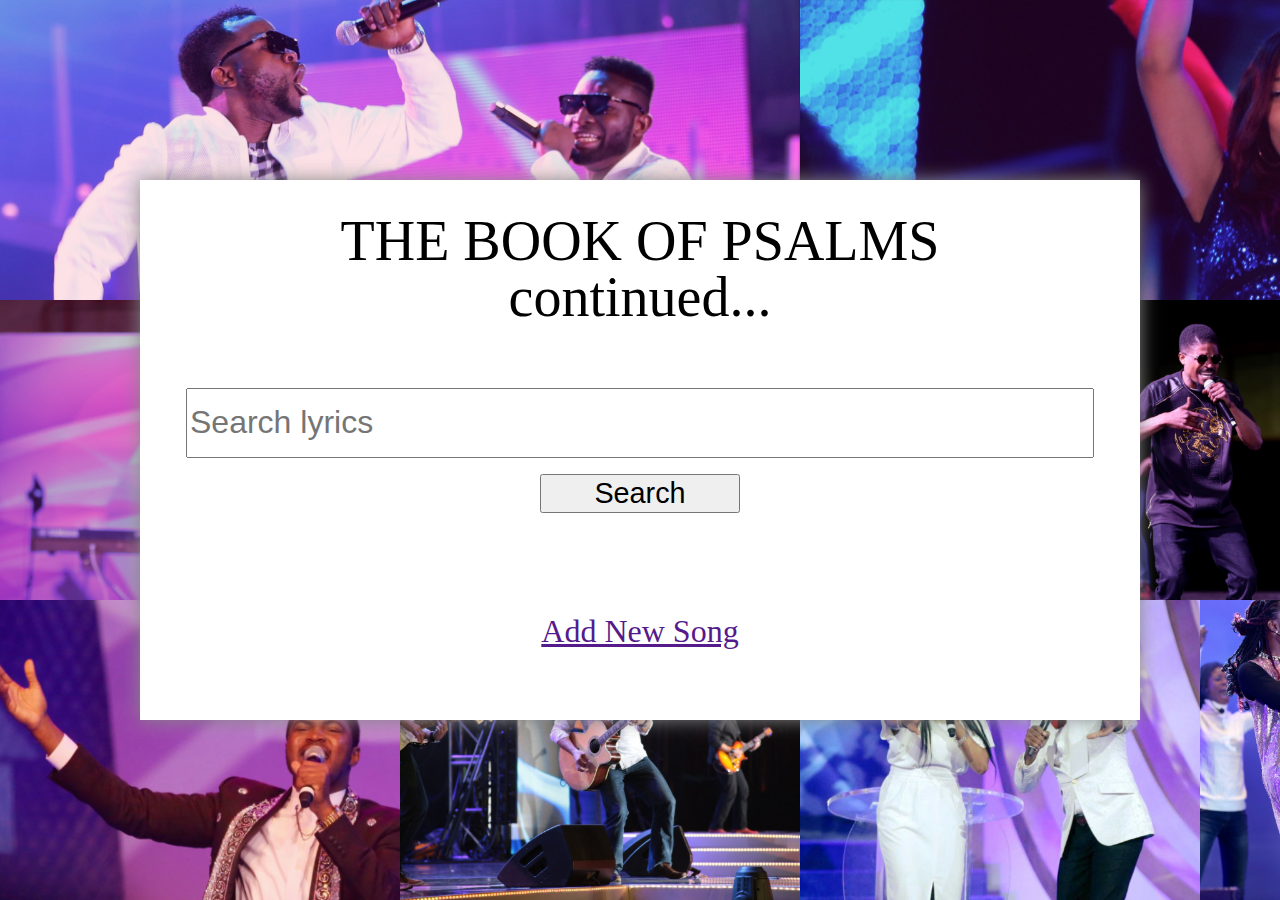
<file: index.html>
<!DOCTYPE html>
<html>
    <head>
        <link rel="stylesheet" href="style.css">
        <title>The Book of Psalms</title>
    </head>
    <body>
        <div class="searchbox">
            <div class="container">
                <p id="title"> THE BOOK OF PSALMS<br>continued... 
                </p>
            </div>
            <div class="container">
                <form action="" id="searchform">
                    <input type="text" name="query" id="searchbar" placeholder="Search lyrics">
                    <br>
                    <input type="submit" name="lyrics" id="searchbtn" value="Search">
                </form>
            </div>
            <div class="container">
                <a href="" id="addsong"><h6>Add New Song</h6></a>
            </div>
        </div>   
    </body>
</html>
</file>
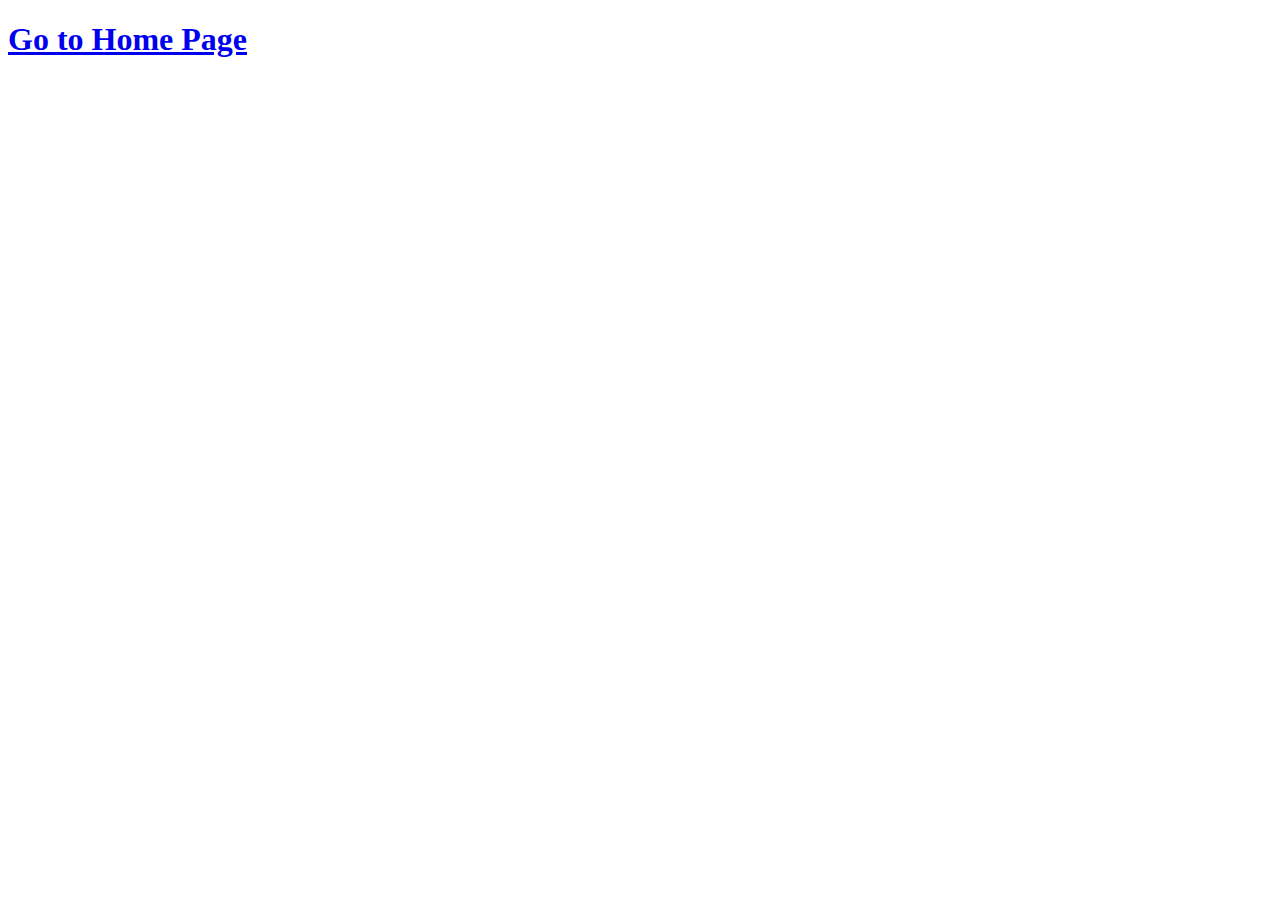
<file: results.html>
<!DOCTYPE html>
<html lang="en">
<head>
    <meta charset="UTF-8">
    <meta name="viewport" content="width=device-width, initial-scale=1.0">
    <meta http-equiv="X-UA-Compatible" content="ie=edge">
    <title>Results</title>
</head>
<body>
    <a href="index.html"><h1>Go to Home Page</h1></a>
</body>
</html>
</file>
<file: style.css>
a,abbr,acronym,address,applet,article,aside,audio,b,big,blockquote,body,canvas,caption,center,cite,code,dd,del,details,dfn,div,dl,dt,em,embed,fieldset,figcaption,figure,footer,form,h1,h2,h3,h4,h5,h6,header,hgroup,html,i,if
rame,img,ins,kbd,label,legend,li,mark,menu,nav,object,ol,output,p,pre,q,ruby,s,samp,section,small,span,strike,strong,sub,summary,sup,table,tbody,td,tfoot,th,thead,time,tr,tt,u,ul,var,video{margin:0;padding:0;border:0;font-size:100%;font:inherit;vertical-align:baseline}article,aside,details,figcaption,figure,footer,header,hgroup,menu,nav,section{display:block}body{line-height:1}ol,ul{list-style:none}blockquote,q{quotes:none}blockquote:after,blockquote:before,q:after,q:before{content:'';content:none}table{border-collapse:collapse;border-spacing:0}


body {
    background-image: url(PsalmsBG1.jpg);
    background-size: cover;
    height: 100vh;
    overflow: hidden;
    display: flex;
    align-items: center; /* Vertical Alignment*/
    justify-content: center; /* Horizontal Alignment*/
    /*border: 2px solid blue; */ 
}
.container {
    width: 100%;
    height: 33%;
    display: flex;
    align-content: center;
    justify-content: center;
    /* border: 2px solid red;  */
}

.searchbox {
    background-color: rgb(255, 255, 255);
    box-shadow: 0px 0px 18px #888888;
    width: 1000px;
    height: 60%;
    display: flex;
    align-items: center;
    flex-direction: column;
    justify-content: space-between;
    
}

#title {
    font-size: 3.5em;
    text-align: center;
    font-family: Calibri;
    /* border: 2px solid yellow; */
    align-self: center;
}
#searchform {
    width: 100%;
    display: flex;
    flex-direction: column;
    align-items: center;
    justify-content: center;
    /* border: 2px solid green; */
}

#addsong {
    font-size: 2em;
    /* border: 2px solid blue; */
    align-self: center;
}

#searchbar {
    width: 90%;
    height: 2em;
    font-size: 2em;
    /* border: 2px solid blue; */
}

#searchbtn {
    width: 20%;
    font-size: 1.8em;
    /* border: 2px solid blue; */
}


/*Previous Attempt*/
/*
.searchbox {
    background-color: rgb(255, 255, 255);
    min-width: 50rem;
    max-width: 90%;
    min-height: 30rem;
    height: 50%;
    border-radius: 20px;
    box-shadow: 0px 0px 18px #888888;
    display: flex;
    justify-content: center;
    flex-direction: column;
    justify-content: space-between;
}

.searchbox * { 
    margin: auto;
    padding: 10px;
}

#title {
    font-size: 3rem;
    font-family: Calibri;
    text-align: center;
}

.searchbar {
    width: 90%;
    display: flex;
    justify-content: center;
    align-items: space-between;
}

#addsong {
    font-size: 20px;
}
*/
</file>
